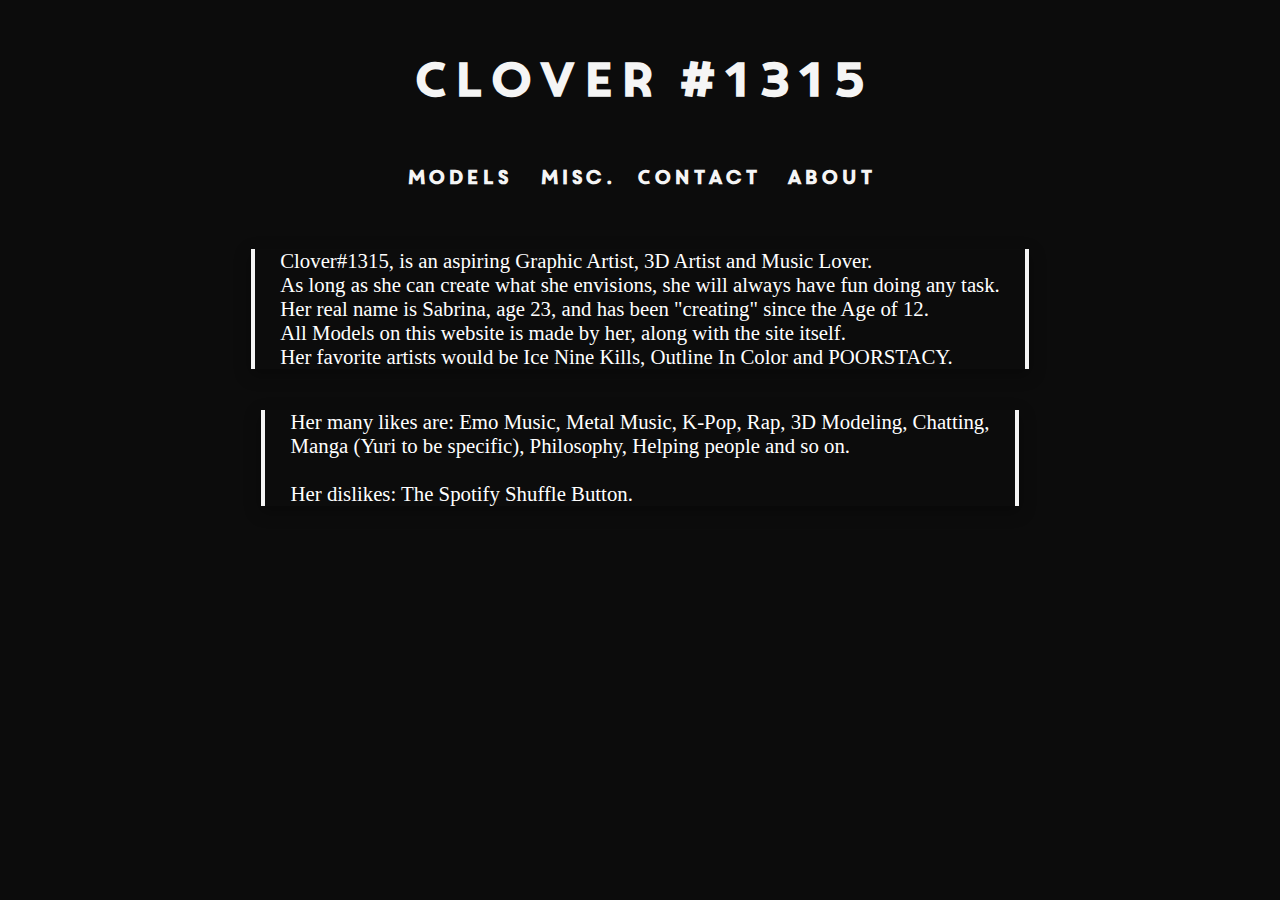
<file: about.html>
<!DOCTYPE html>
<html lang="en">
<head>
    <title>Clover's Garden</title>
    <link rel="stylesheet" href="about.css">
</head>
<body>
    <h1 class="title" data-tilt>Clover #1315</h1>
    <ul>
    <li><a href="index.html"><h2 id="models" data-tilt>Models<h2></a></li>
    <li><a href="index.html"><h2 id="misc" data-tilt>Misc.</h2></a></li>
    <li><a href="index.html"><h2 id="contact" data-tilt>Contact</h2></a></li>
    <li><a href="about.html"><h2 id="about" data-tilt>About</h2></a></li>
    </ul>


<div class="main" data-tilt>
   <blockquote class="side">
     Clover#1315, is an aspiring Graphic Artist, 3D Artist and Music Lover. <br> As long as she can create what she envisions, she will always have fun doing any task. <br> Her real name is Sabrina, age 23, and has been "creating" since the Age of 12. <br> All Models on this website is made by her, along with the site itself. <br> Her favorite artists would be Ice Nine Kills, Outline In Color and POORSTACY.
  </blockquote>
</div>


<div class="main" data-tilt>
   <blockquote class="side">
 Her many likes are: Emo Music, Metal Music, K-Pop, Rap, 3D Modeling, Chatting, <br>Manga (Yuri to be specific), Philosophy, Helping people and so on.<br><br> Her dislikes: The Spotify Shuffle Button.
  </blockquote>
</div>


    <script src="https://ajax.googleapis.com/ajax/libs/jquery/3.6.0/jquery.min.js"></script>
    <script src="tilt.jquery.js">const tilt = $('.js-tilt').tilt()
tilt.on('change', function(e, transforms){}); maxtilt: 1; </script>



</body>
</html>
</file>
<file: about.css>
html {
        height: 100%;
        width: 100%;
    }

@font-face { font-family: corecircus; 
             src: url('CoreCircus.ttf'); } 

    body {
        background-color: #0c0c0c;
        overflow: hidden;
    }

    h1 {
        color: white;
    }

    .title {
        color: #f5f5f5;
        font-size: 300%;
        font-family: corecircus;
        text-align: center;
        padding-top: 1%;
        letter-spacing: 5%;
        overflow: hidden;
    }




    #models {
        color: #f5f5f5;
        font-family: corecircus;
        text-align: center;
        font-size: 120%;
        margin-left: -100%;
    }

    #misc {
        color: #f5f5f5;
        font-family: corecircus;
        text-align: center;
        font-size: 120%;
        margin-left: -70%;
    }

    #contact {
        color: #f5f5f5;
        font-family: corecircus;
        text-align: center;
        font-size: 120%;
        margin-left: -15%;
    }

    #about {
        color: #f5f5f5;
        font-family: corecircus;
        text-align: center;
        font-size: 120%;
        margin-left: -1%;
        margin-right: -30%;
    }

ul {
    text-align: center;

}

li {
    display: inline-block;
}

    a:hover, a:visited, a:link, a:active
{
    text-decoration: none;
}

a:hover {
    opacity: 0.8
}




.main {
    display: flex;
    justify-content: center;
    box-shadow: ;

}

.side {
  position: relative;
  color: white;
  background-color: ;
  padding-left: 2%;
  padding-right: 2%;
  border-left: 0.2em solid #f5f5f5;
    border-right: 0.2em solid #f5f5f5;
  font-family: 'Roboto', serif;
  font-size: 130%;
  font-weight: 100;
box-shadow: rgba(0, 0, 0, 0.35) 0px 5px 15px;

}


.side cite {font-size: 50%; text-align:center; top:50%}
.side cite:before {content: ' \2015 '}
</file>
